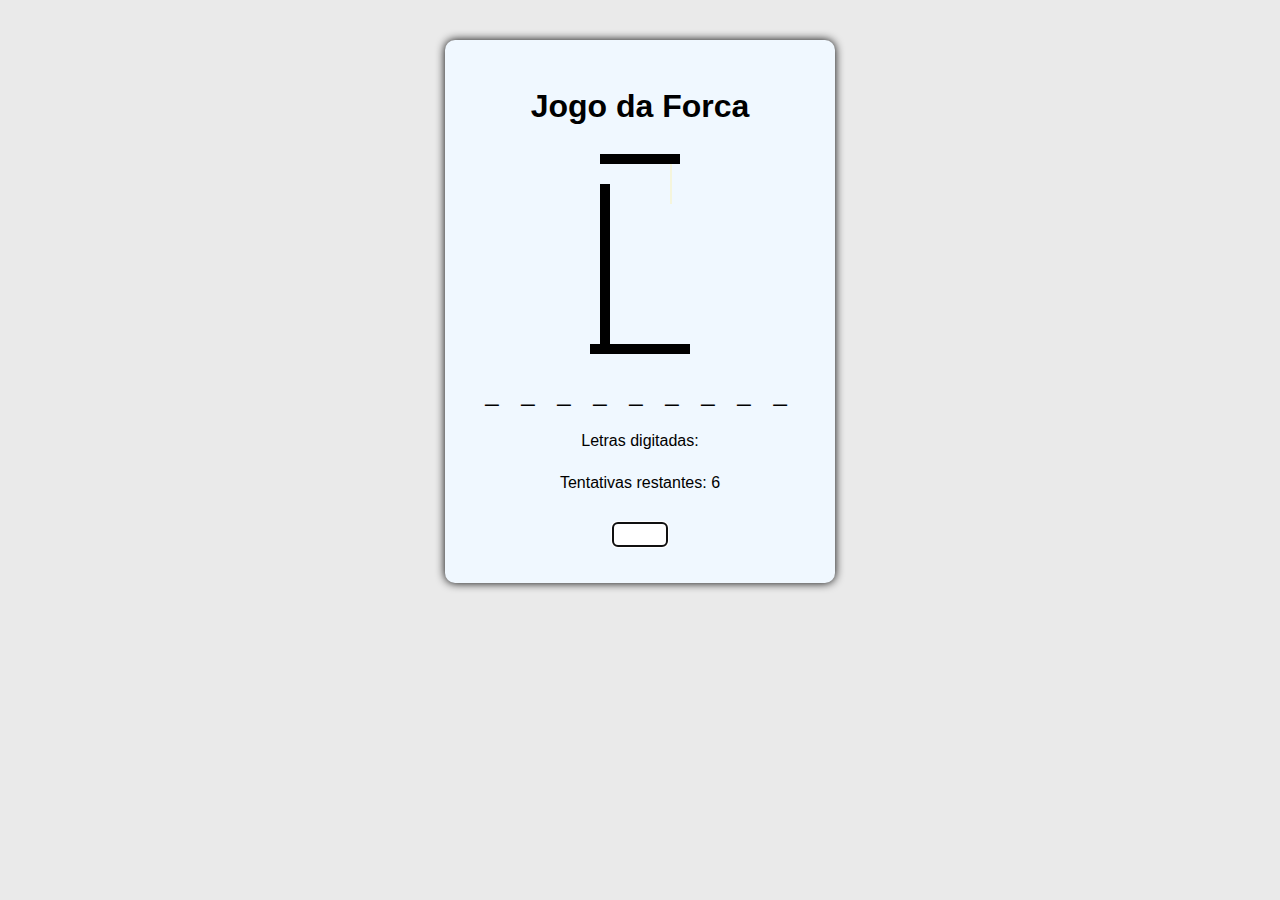
<file: nana67/index.html>
<!DOCTYPE html>
<html lang="pt-br">
<head>
    <meta charset="UTF-8" />
    <title>Jogo da Forca</title>
    <link rel="stylesheet" href="styles.css" />
</head>
<body>
    <div class="container">
        <h1>Jogo da Forca</h1>
        <div id="forca">
            <div class="base"></div>
            <div class="poste"></div>
            <div class="haste"></div>
            <div class="corda"></div>
            <div class="cabeca parte"></div>
            <div class="tronco parte"></div>
            <div class="corpo parte"></div>
            <div class="braco-esq parte"></div>
            <div class="braco-dir parte"></div>
            <div class="perna-esq parte"></div>
            <div class="perna-dir parte"></div>
        </div>
        <p id="palavra"></p>
        <p>Letras digitadas: <span id="letras"></span></p>
        <p>Tentativas restantes: <span id="tentativas-restantes"></span></p>
        <input type="text" id="entrada" maxlength="1" autofocus />
        <p id="mensagem"></p>
    </div>

    <script src="script.js"></script>
</body>
</html>
</file>
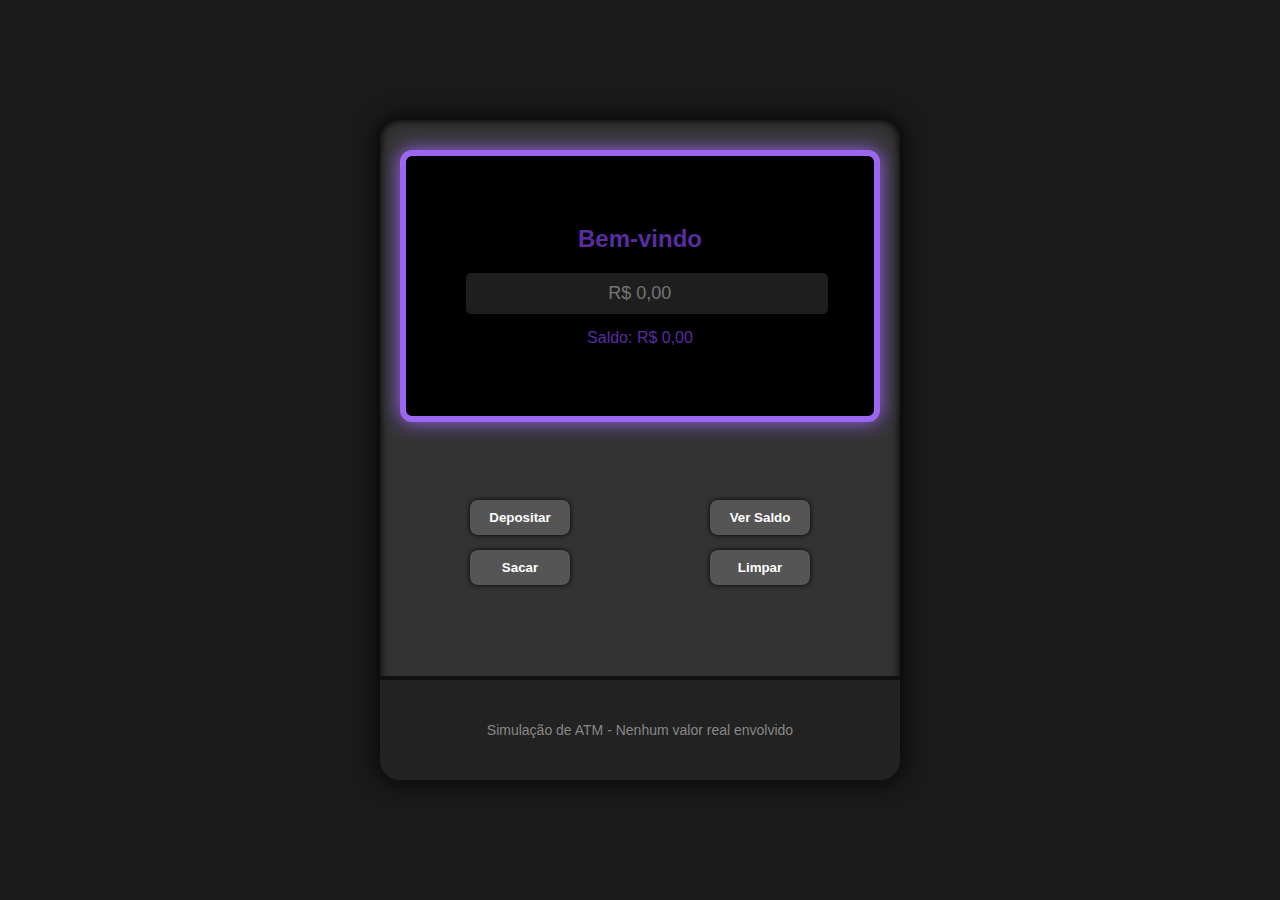
<file: nana68/index.html>
<!DOCTYPE html>
<html lang="pt-BR">
<head>
    <meta charset="UTF-8">
    <title>Simulador de Caixa Eletrônico</title>
    <link rel="stylesheet" href="styles.css">
</head>
<body>
    <div class="atm">
        <div class="tela">
            <h2>Bem-vindo</h2>
            <input type="number" id="valor" placeholder="R$ 0,00">
            <div id="mensagem" class="mensagem">Saldo: R$ 0,00</div>
        </div>

        <div class="botoes-esquerda">
            <button onclick="depositar()">Depositar</button>
            <button onclick="sacar()">Sacar</button>
        </div>

        <div class="botoes-direita">
            <button onclick="mostrarSaldo()">Ver Saldo</button>
            <button onclick="limpar()">Limpar</button>
        </div>

        <div class="caixa-base">Simulação de ATM - Nenhum valor real envolvido</div>
    </div>
    <script src="script.js"></script>
</body>
</html>
</file>
<file: nana67/styles.css>
body {
    font-family: Arial, sans-serif;
    line-height: 1.6;
    margin: 0;
    padding: 0;
    background-color: #eaeaea;
}

.container {
    text-align: center;
    background-color: aliceblue;
    padding: 20px;
    border-radius: 10px;
    box-shadow: 0 0 10px rgba(0, 0, 0, 1);
    width: 350px;
    margin: 40px auto;
}

#palavra {
    font-size: 24px;
    letter-spacing: 8px;
    margin: 10px 0;
}

input {
    font-size: 18px;
    text-align: center;
    width: 50px;
    margin-top: 10px;
    border-radius: 5px;
    border: 1px solid #ccc;
}

#forca {
    position: relative;
    margin: 20px auto;
    width: 120px;
    height: 200px;
}

.base, .poste, .haste, .corda,
.cabeca, .tronco, .braco-esq, .braco-dir, .perna-esq, .perna-dir {
    position: absolute;
    background-color: black;
}

/* Estrutura da forca */
.base {
    bottom: 0;
    left: 10px;
    width: 100px;
    height: 10px;
}
.poste {
    bottom: 10px;
    left: 20px;
    width: 10px;
    height: 160px;
}
.haste {
    top: 0;
    left: 20px;
    width: 80px;
    height: 10px;
}
.corda {
    top: 10px;
    left: 90px;
    width: 2px;
    height: 40px;
    background: beige;
}

/* Boneco */
.cabeca {
    top: 50px;
    left: 80px;
    width: 30px;
    height: 30px;
    border-radius: 50%;
}
.tronco {
    top: 80px;
    left: 93px;
    width: 5px;
    height: 40px;
}
.braco-esq {
    top: 90px;
    left: 93px;
    width: 20px;
    height: 2px;
    transform: rotate(-45deg);
    transform-origin: right;
}
.braco-dir {
    top: 90px;
    left: 78px;
    width: 20px;
    height: 2px;
    transform: rotate(45deg);
    transform-origin: left;
}
.perna-esq {
    top: 120px;
    left: 93px;
    width: 20px;
    height: 2px;
    transform: rotate(45deg);
    transform-origin: left;
}
.perna-dir {
    top: 120px;
    left: 78px;
    width: 20px;
    height: 2px;
    transform: rotate(-45deg);
    transform-origin: right;
}
</file>
<file: nana68/styles.css>
body {
    margin: 0;
    background-color: #1a1a1a;
    font-family: 'Segoe UI', sans-serif;
    display: flex;
    justify-content: center;
    align-items: center;
    height: 100vh;
}

.atm {
    background: #333;
    border-radius: 20px;
    width: 480px;
    height: 600px;
    padding: 30px 20px;
    box-shadow: inset 0 0 10px #000, 0 0 25px #000;
    position: relative;
}
.tela {
    background: #000;
    color: #592ca0;
    border: 6px solid #9c66f1;
    border-radius: 12px;
    padding: 20px;
    text-align: center;
    height: 220px;
    box-shadow: 0 0 20px #9c66f1;
    display: flex;
    flex-direction: column;
    justify-content: center;
}
.tela h2 {
    margin: 0 0 10px 0;
    font-size: 24px;
    font-weight: bold;
    color: #592ca0;
}
.tela input {
    margin-top: 10px;
    padding: 10px;
    margin-left: 40px;
    font-size: 18px;
    width: 80%;
    background: #1e1e1e;
    color: #592ca0;
    border: none;
    border-radius: 5px;
    text-align: center;
}
.mensagem {
    margin-top: 15px;
    font-size: 16px;
    color: #592ca0;
}
.botoes-esquerda {
    position: absolute;
    display: flex;
    flex-direction: column;
    gap: 15px;
    top: 80px;
    margin-left: 200px;
    margin-top: 300px;
}
.botoes-direita {
    position: absolute;
    display: flex;
    flex-direction: column;
    gap: 15px;
    top: 80px;
    margin-right: 200px;
    margin-top: 300px;
}
.botoes-esquerda {
    left: -110px;
}
.botoes-direita {
    right: -110px;
}
button {
    width: 100px;
    padding: 10px;
    background: #555;
    color: white;
    border: none;
    border-radius: 8px;
    font-weight: bold;
    cursor: pointer;
    box-shadow: 0 0 5px #000;
    transition: background  0.3s;
}
button:hover {
    background: #777;
}
.caixa-base {
    position: absolute;
    bottom: 0;
    width: 100%;
    height: 100px;
    background: #222;
    border-top: 4px solid #111;
    border-radius: 0 0 20px 20px;
    right: 0px;
    display: flex;
    justify-content: center;
    align-items: center;
    color: #888;
    font-size: 14px;
}
</file>
